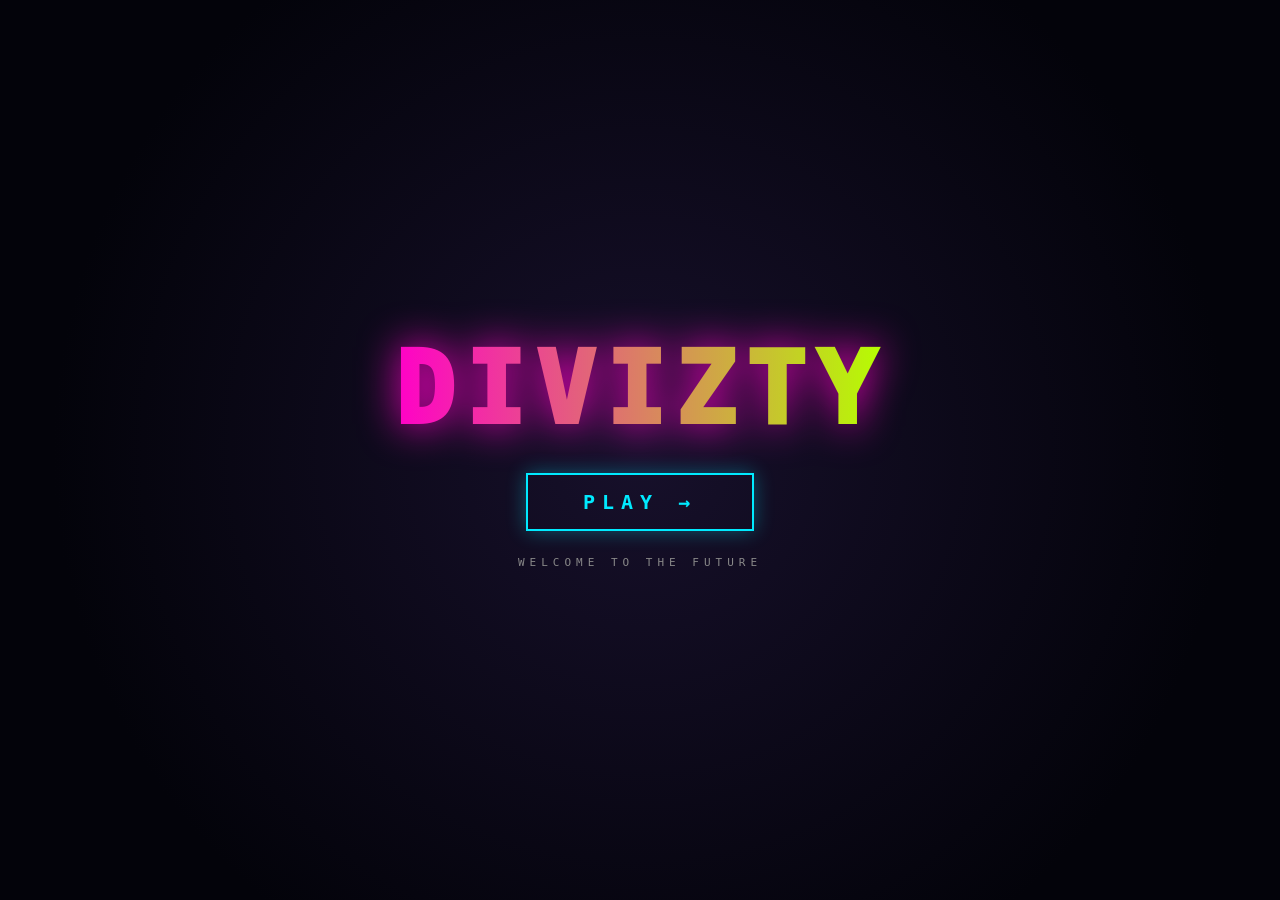
<file: open.html>
<!DOCTYPE html>
<html lang="en">
<head>
<meta charset="UTF-8">
<meta name="viewport" content="width=device-width, initial-scale=1.0">
<title>DIVIZTY — ASCII EXPERIENCE</title>

<style>
* {
  box-sizing: border-box;
}

body {
  margin: 0;
  overflow: hidden;
  background: #03030a;
  font-family: monospace;
}

canvas {
  display: block;
  width: 100vw;
  height: 100vh;
}

#intro {
  position: fixed;
  inset: 0;
  z-index: 10;
  background: radial-gradient(circle, #17102b, #03030a 75%);
  display: flex;
  flex-direction: column;
  align-items: center;
  justify-content: center;
  gap: 25px;
}

.intro-title {
  font-size: clamp(45px, 10vw, 100px);
  font-weight: 1000;
  letter-spacing: 10px;
  background: linear-gradient(90deg, #ff00c8, #b6ff00, #00eaff, #a855ff);
  background-size: 300%;
  color: transparent;
  background-clip: text;
  -webkit-background-clip: text;
  animation: gradient 3s linear infinite;
  filter: drop-shadow(0 0 20px #ff00c8);
}

@keyframes gradient {
  to { background-position: 300%; }
}

#play {
  background: transparent;
  border: 2px solid #00eaff;
  color: #00eaff;
  padding: 15px 55px;
  font: bold 20px monospace;
  letter-spacing: 7px;
  cursor: pointer;
  box-shadow: 0 0 20px #00eaff55;
  transition: .3s;
}

#play:hover {
  background: #00eaff;
  color: #03030a;
  box-shadow: 0 0 40px #00eaff;
  transform: scale(1.08);
}

.intro-sub {
  color: #888;
  font-size: 11px;
  letter-spacing: 5px;
}

#replay {
  position: fixed;
  bottom: 20px;
  left: 50%;
  transform: translateX(-50%);
  color: #777;
  font-size: 11px;
  letter-spacing: 3px;
  z-index: 5;
  cursor: pointer;
  display: none;
}

</style>
</head>

<body>

<div id="intro">
  <div class="intro-title">DIVIZTY</div>
  <button id="play">PLAY →</button>
  <div class="intro-sub">WELCOME TO THE FUTURE</div>
</div>

<canvas id="world"></canvas>

<div id="replay">CLICK TO REPLAY</div>

<script>
const canvas = document.getElementById("world");
const ctx = canvas.getContext("2d");

const W = 100;
const H = 48;

const ramp = " .,:-=+*#%@";

const neon = [
  "#ff00c8",
  "#b6ff00",
  "#00eaff",
  "#a855ff",
  "#ff6a00",
  "#ffffff"
];

const patterns = {
  D: ["11110","10001","10001","10001","10001","10001","11110"],
  I: ["11111","00100","00100","00100","00100","00100","11111"],
  V: ["10001","10001","10001","10001","01010","01010","00100"],
  Z: ["11111","00001","00010","00100","01000","10000","11111"],
  T: ["11111","00100","00100","00100","00100","00100","00100"],
  Y: ["10001","10001","01010","00100","00100","00100","00100"]
};

let start = null;
let rays = [];
let animationId = null;
let playing = false;

function resize() {
  const dpr = Math.min(devicePixelRatio || 1, 2);
  canvas.width = innerWidth * dpr;
  canvas.height = innerHeight * dpr;
}

addEventListener("resize", resize);
resize();

function random(a, b) {
  return a + Math.random() * (b - a);
}

function land(lon, lat) {
  const v =
    Math.sin(lon * 2.1 + lat * 2.7) +
    Math.cos(lon * 3.8 - lat * 2.1) +
    Math.sin(lon * 5.2 + lat * 4.1) +
    Math.cos(lon * 1.6 - lat * 5.2);

  return v > 0.55;
}

function makeRays() {
  rays = [];

  for (let i = 0; i < 190; i++) {
    const a = Math.random() * Math.PI * 2;

    rays.push({
      angle: a,
      speed: random(40, 190),
      length: random(15, 100),
      offset: random(0, 30),
      color: neon[Math.floor(Math.random() * neon.length)]
    });
  }
}

function drawStars() {
  for (let i = 0; i < 110; i++) {
    const x = (i * 173 + 43) % canvas.width;
    const y = (i * 97 + 29) % canvas.height;

    ctx.fillStyle = "#ffffff";
    ctx.globalAlpha = .25 + Math.abs(Math.sin(i)) * .55;
    ctx.fillRect(x, y, 2, 2);
  }

  ctx.globalAlpha = 1;
}

function drawEarth(t, mode, shake) {
  const cw = canvas.width / W;
  const ch = canvas.height / H;

  const radius = Math.min(canvas.width * .34, canvas.height * .39);
  const rx = radius;
  const ry = radius * .52;

  const cx = canvas.width / 2;
  const cy = canvas.height / 2;

  let rotation;

  if (t < 4) {
    rotation = t * t * 1.15;
  } else if (t < 8) {
    rotation = 18 + (t - 4) * 5;
  } else {
    rotation = 38 + (t - 8) * 3;
  }

  const sx = shake ? random(-7, 7) : 0;
  const sy = shake ? random(-5, 5) : 0;

  ctx.save();
  ctx.translate(sx, sy);

  for (let y = 0; y < H; y++) {
    for (let x = 0; x < W; x++) {
      const px = x * cw + cw / 2;
      const py = y * ch + ch / 2;

      const nx = (px - cx) / rx;
      const ny = (py - cy) / ry;

      const d = nx * nx + ny * ny;

      if (d > 1) continue;

      const z = Math.sqrt(1 - d);
      const lon = Math.atan2(nx, z) + rotation;
      const lat = Math.asin(-ny);

      const isLand = land(lon, lat);

      let char;
      let color;

      if (isLand) {
        const detail = Math.abs(
          Math.sin(lon * 12 + lat * 9) *
          Math.cos(lat * 15)
        );

        char = ramp[Math.floor(detail * (ramp.length - 1))];
        color = "#65d96a";
      } else {
        char = ramp[1 + Math.floor(z * 3)];
        color = "#32a9ee";
      }

      if (mode === "neon") {
        color = neon[
          Math.floor((x * 3 + y + t * 25) % neon.length)
        ];

        char = ramp[Math.floor(random(3, ramp.length))];
      }

      if (mode === "disco") {
        color = neon[
          Math.floor((x + y + t * 35) % neon.length)
        ];

        char = ["@", "#", "*", "+", "X", "S"][
          Math.floor((x + y + t * 10) % 6)
        ];
      }

      if (z < .14) {
        color = mode === "normal" ? "#b8f6ff" : "#ff43dc";
        char = "*";
      }

      ctx.fillStyle = color;
      ctx.font = `bold ${Math.max(7, cw * 1.25)}px monospace`;
      ctx.fillText(char, px, py);
    }
  }

  ctx.restore();

  ctx.save();
  ctx.strokeStyle = mode === "normal" ? "#258bff" : "#ff00d9";
  ctx.globalAlpha = mode === "normal" ? .2 : .7;
  ctx.lineWidth = 2;
  ctx.shadowBlur = 25;
  ctx.shadowColor = ctx.strokeStyle;
  ctx.beginPath();
  ctx.ellipse(cx, cy, rx + 4, ry + 4, 0, 0, Math.PI * 2);
  ctx.stroke();
  ctx.restore();
}

function drawError() {
  ctx.save();
  ctx.textAlign = "center";
  ctx.textBaseline = "middle";
  ctx.font = `bold ${Math.min(canvas.width * .105, 110)}px monospace`;
  ctx.fillStyle = "#ff174d";
  ctx.shadowColor = "#ff003c";
  ctx.shadowBlur = 25;

  const glitch = Math.random() > .5 ? random(-5, 5) : 0;

  ctx.fillText(
    "ERROR",
    canvas.width / 2 + glitch,
    canvas.height * .22
  );

  ctx.restore();
}

function drawRays(t) {
  const cx = canvas.width / 2;
  const cy = canvas.height / 2;
  const radius = Math.min(canvas.width * .34, canvas.height * .39);

  ctx.save();
  ctx.lineWidth = 2;

  rays.forEach(ray => {
    const distance = radius + ray.offset + (t - 10) * ray.speed;

    const x1 = cx + Math.cos(ray.angle) * distance;
    const y1 = cy + Math.sin(ray.angle) * distance * .52;

    const x2 = x1 + Math.cos(ray.angle) * ray.length;
    const y2 = y1 + Math.sin(ray.angle) * ray.length * .52;

    ctx.strokeStyle = ray.color;
    ctx.globalAlpha = Math.max(0, 1 - (t - 10) / 3);
    ctx.shadowBlur = 15;
    ctx.shadowColor = ray.color;

    ctx.beginPath();
    ctx.moveTo(x1, y1);
    ctx.lineTo(x2, y2);
    ctx.stroke();
  });

  ctx.restore();
}

function drawAsciiLogo(t) {
  const letters = ["D","I","V","I","Z","T","Y"];

  const cell = Math.min(canvas.width / 90, canvas.height / 36);
  const gap = cell * 1.2;
  const letterWidth = 5 * cell;

  const totalWidth =
    letters.length * letterWidth +
    (letters.length - 1) * gap;

  const elapsed = t - 12.5;

  const rotation =
    (1 - Math.exp(-elapsed * 2.1)) * Math.PI * 2;

  const scale = Math.min(1, elapsed * 2);

  ctx.save();

  ctx.translate(canvas.width / 2, canvas.height / 2);
  ctx.rotate(rotation);
  ctx.scale(scale, scale);

  const startX = -totalWidth / 2;
  const startY = -3.5 * cell;

  letters.forEach((letter, index) => {
    const pattern = patterns[letter];

    pattern.forEach((line, row) => {
      for (let col = 0; col < line.length; col++) {
        if (line[col] !== "1") continue;

        const hue =
          (index * 55 + row * 20 + t * 100) % 360;

        ctx.fillStyle = `hsl(${hue}, 100%, 65%)`;
        ctx.shadowColor = ctx.fillStyle;
        ctx.shadowBlur = 15;

        ctx.font = `bold ${cell * 1.25}px monospace`;

        ctx.fillText(
          "#",
          startX + index * (letterWidth + gap) + col * cell,
          startY + row * cell
        );
      }
    });
  });

  ctx.restore();

  ctx.save();
  ctx.textAlign = "center";
  ctx.font = `bold ${Math.max(10, cell * 1.2)}px monospace`;
  ctx.fillStyle = "#ffffff";
  ctx.shadowColor = "#ff00cc";
  ctx.shadowBlur = 20;

  ctx.fillText(
    "WELCOME TO THE FUTURE",
    canvas.width / 2,
    canvas.height * .72
  );

  ctx.restore();
}

function animate(now) {
  if (!playing) return;

  if (start === null) start = now;

  const t = (now - start) / 1000;

  ctx.setTransform(
    canvas.width / 100,
    0,
    0,
    canvas.height / 48,
    0,
    0
  );

  ctx.fillStyle = "#03030a";
  ctx.fillRect(0, 0, 100, 48);

  ctx.setTransform(1, 0, 0, 1, 0, 0);

  drawStars();

  const mode =
    t >= 8 && t < 10 ? "disco" :
    t >= 4 && t < 8 ? "neon" :
    "normal";

  drawEarth(
    t,
    mode,
    t >= 5.5 && t < 8
  );

  if (t >= 4 && t < 5.5) {
    drawError();
  }

  if (t >= 10 && t < 15) {
    drawRays(t);
  }

  if (t >= 12.5) {
    drawAsciiLogo(t);
  }

  if (t < 15) {
    animationId = requestAnimationFrame(animate);
  } else {
    playing = false;
    document.getElementById("replay").style.display = "block";
  }
}

function replay() {
  if (animationId) cancelAnimationFrame(animationId);

  start = null;
  playing = true;

  makeRays();

  document.getElementById("replay").style.display = "none";

  animationId = requestAnimationFrame(animate);
}

document.getElementById("play").addEventListener("click", () => {
  document.getElementById("intro").style.display = "none";
  replay();
});

document.getElementById("replay").addEventListener("click", replay);

</script>
</body>
</html>
</file>
